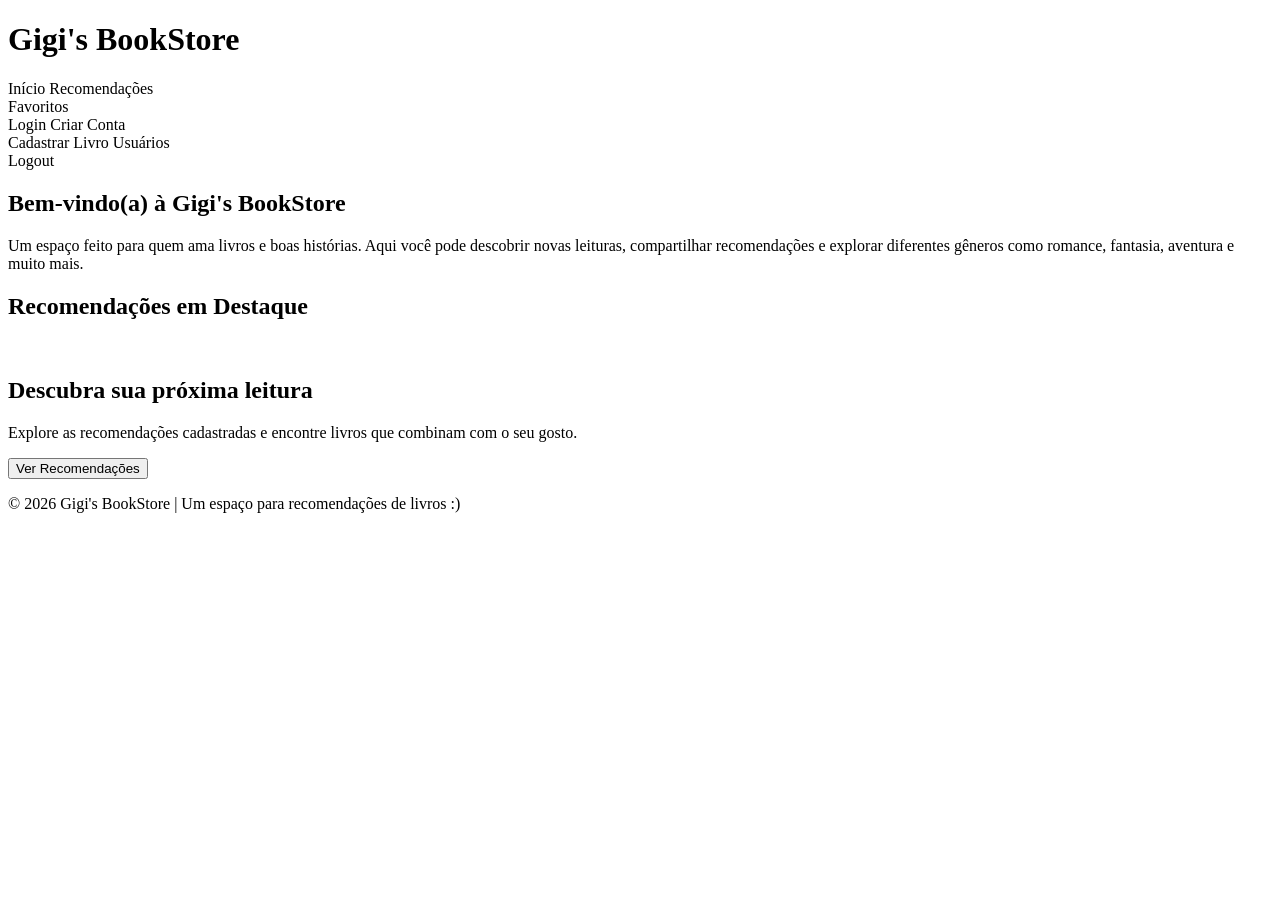
<file: src/main/resources/templates/index.html>
<!doctype html>
<html
  lang="pt-br"
  xmlns:th="http://www.thymeleaf.org"
  xmlns:sec="http://www.thymeleaf.org/extras/spring-security"
>
  <head>
    <meta charset="UTF-8" />
    <meta name="viewport" content="width=device-width, initial-scale=1.0" />
    <title>Gigi's Bookstore</title>
    <link rel="stylesheet" th:href="@{/css/style.css}" />
  </head>

  <body>
    <header>
      <a th:href="@{/}">
        <h1>Gigi's BookStore</h1>
      </a>
      <nav>
        <a th:href="@{/}"> Início </a>
        <a th:href="@{/livros}"> Recomendações </a>
        <div sec:authorize="isAuthenticated()">
          <a th:href="@{/favoritos}"> Favoritos </a>
        </div>
        <div sec:authorize="isAnonymous()">
          <a th:href="@{/login}"> Login </a>
          <a th:href="@{/cadastro-usuario}"> Criar Conta </a>
        </div>
        <div sec:authorize="hasRole('admin')">
          <a th:href="@{/cadastro}"> Cadastrar Livro </a>
          <a th:href="@{/usuarios}"> Usuários </a>
        </div>
        <div sec:authorize="isAuthenticated()">
          <a th:href="@{/logout}"> Logout </a>
        </div>
      </nav>
    </header>

    <main>
      <section class="banner">
        <h2>Bem-vindo(a) à Gigi's BookStore</h2>
        <p>
          Um espaço feito para quem ama livros e boas histórias. Aqui você pode
          descobrir novas leituras, compartilhar recomendações e explorar
          diferentes gêneros como romance, fantasia, aventura e muito mais.
        </p>
      </section>

      <section th:if="${livros.size() > 0}">
        <h2>Recomendações em Destaque</h2>

        <div class="container-livros">
          <div th:each="livro : ${livros}">
            <a th:href="@{/livro/{id}(id=${livro.id})}" class="card-livro">
              <img th:src="${livro.imagem}" />

              <h3 th:text="${livro.titulo}"></h3>

              <p><span th:text="${livro.autor}"></span></p>
            </a>
          </div>
        </div>
      </section>

      <section class="section-card">
        <div>
          <h2>Descubra sua próxima leitura</h2>
          <p>
            Explore as recomendações cadastradas e encontre livros que combinam
            com o seu gosto.
          </p>

          <a th:href="@{/livros}">
            <button>Ver Recomendações</button>
          </a>
        </div>
      </section>
    </main>

    <footer>
      <p>© 2026 Gigi's BookStore | Um espaço para recomendações de livros :)</p>
    </footer>
  </body>
</html>
</file>
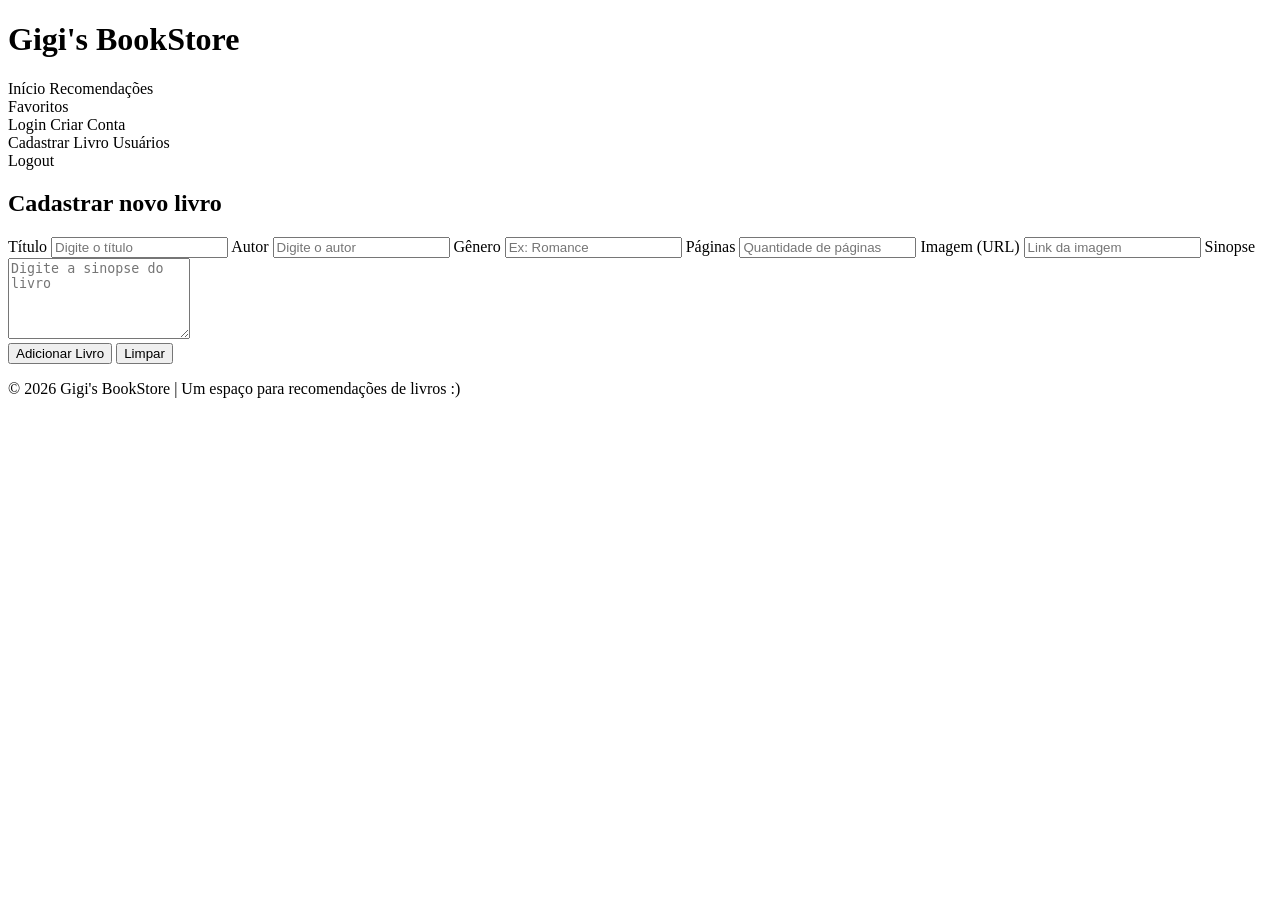
<file: src/main/resources/templates/cadastro-livro.html>
<!doctype html>
<html
  lang="pt-br"
  xmlns:th="http://www.thymeleaf.org"
  xmlns:sec="http://www.thymeleaf.org/extras/spring-security"
>
  <head>
    <meta charset="UTF-8" />
    <meta name="viewport" content="width=device-width, initial-scale=1.0" />
    <title>Cadastrar Livro</title>
    <link rel="stylesheet" th:href="@{/css/style.css}" />
  </head>

  <body>
    <header>
      <a th:href="@{/}">
        <h1>Gigi's BookStore</h1>
      </a>
      <nav>
        <a th:href="@{/}"> Início </a>
        <a th:href="@{/livros}"> Recomendações </a>
        <div sec:authorize="isAuthenticated()">
          <a th:href="@{/favoritos}"> Favoritos </a>
        </div>
        <div sec:authorize="isAnonymous()">
          <a th:href="@{/login}"> Login </a>
          <a th:href="@{/cadastro-usuario}"> Criar Conta </a>
        </div>
        <div sec:authorize="hasRole('admin')">
          <a th:href="@{/cadastro}"> Cadastrar Livro </a>
          <a th:href="@{/usuarios}"> Usuários </a>
        </div>
        <div sec:authorize="isAuthenticated()">
          <a th:href="@{/logout}"> Logout </a>
        </div>
      </nav>
    </header>

    <main class="form">
      <h2>Cadastrar novo livro</h2>

      <form th:action="@{/livro}" method="post" th:object="${livro}">
        <label>Título</label>
        <input type="text" th:field="*{titulo}" placeholder="Digite o título" required />

        <label>Autor</label>
        <input type="text" th:field="*{autor}" placeholder="Digite o autor" required />

        <label>Gênero</label>
        <input type="text" th:field="*{genero}" placeholder="Ex: Romance" required />

        <label>Páginas</label>
        <input type="number" th:field="*{paginas}" placeholder="Quantidade de páginas"  required/>

        <label>Imagem (URL)</label>
        <input type="text" th:field="*{imagem}" placeholder="Link da imagem" required />

        <label>Sinopse</label>
        <textarea rows="5" th:field="*{sinopse}" placeholder="Digite a sinopse do livro" required></textarea>

        <div class="botoes-form">
          <button type="submit">Adicionar Livro</button>
          <button type="reset">Limpar</button>
        </div>
      </form>
    </main>

    <footer>
      <p>© 2026 Gigi's BookStore | Um espaço para recomendações de livros :)</p>
    </footer>
  </body>
</html>
</file>
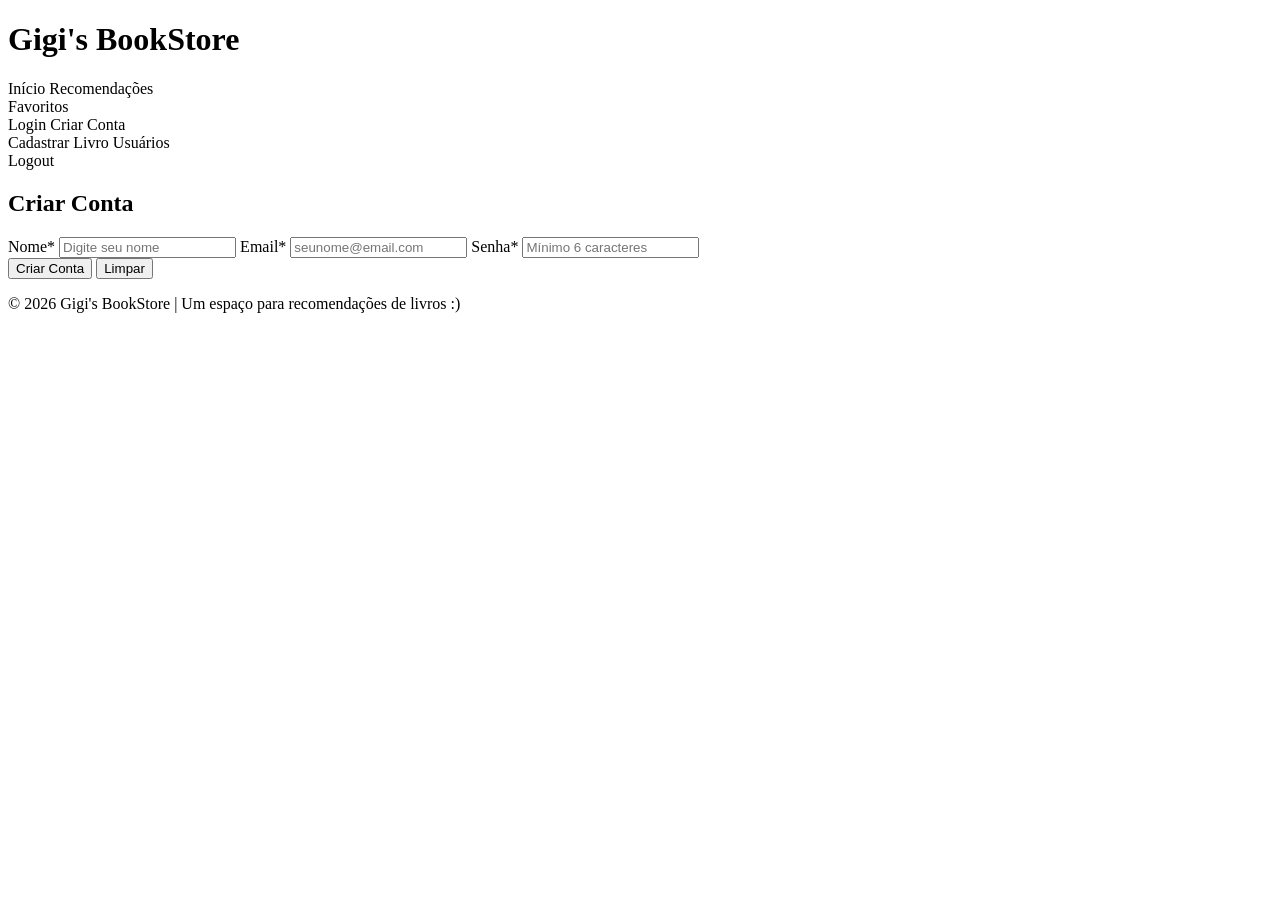
<file: src/main/resources/templates/cadastro-usuario.html>
<!doctype html>
<html
  lang="pt-br"
  xmlns:th="http://www.thymeleaf.org"
  xmlns:sec="http://www.thymeleaf.org/extras/spring-security"
>
  <head>
    <meta charset="UTF-8" />
    <meta name="viewport" content="width=device-width, initial-scale=1.0" />
    <title>Criar Conta</title>
    <link rel="stylesheet" th:href="@{/css/style.css}" />
  </head>

  <body>
    <header>
      <a th:href="@{/}">
        <h1>Gigi's BookStore</h1>
      </a>
      <nav>
        <a th:href="@{/}"> Início </a>
        <a th:href="@{/livros}"> Recomendações </a>
        <div sec:authorize="isAuthenticated()">
          <a th:href="@{/favoritos}"> Favoritos </a>
        </div>
        <div sec:authorize="isAnonymous()">
          <a th:href="@{/login}"> Login </a>
          <a th:href="@{/cadastro-usuario}"> Criar Conta </a>
        </div>
        <div sec:authorize="hasRole('admin')">
          <a th:href="@{/cadastro}"> Cadastrar Livro </a>
          <a th:href="@{/usuarios}"> Usuários </a>
        </div>
        <div sec:authorize="isAuthenticated()">
          <a th:href="@{/logout}"> Logout </a>
        </div>
      </nav>
    </header>

    <main class="form">
      <h2>Criar Conta</h2>

      <form
        th:action="@{/cadastro-usuario}"
        method="post"
        th:object="${usuario}"
      >
        <label>Nome*</label>

        <input
          type="text"
          th:field="*{nome}"
          placeholder="Digite seu nome"
          required
        />

        <label>Email*</label>

        <input
          type="email"
          th:field="*{email}"
          placeholder="seunome@email.com"
          required
        />

        <label>Senha*</label>
        <input
          type="password"
          th:field="*{password}"
          placeholder="Mínimo 6 caracteres"
          required
          minlength="6"
        />

        <div class="botoes-form">
          <button type="submit">Criar Conta</button>

          <button type="reset">Limpar</button>
        </div>
      </form>
    </main>

    <footer>
      <p>© 2026 Gigi's BookStore | Um espaço para recomendações de livros :)</p>
    </footer>
  </body>
</html>
</file>
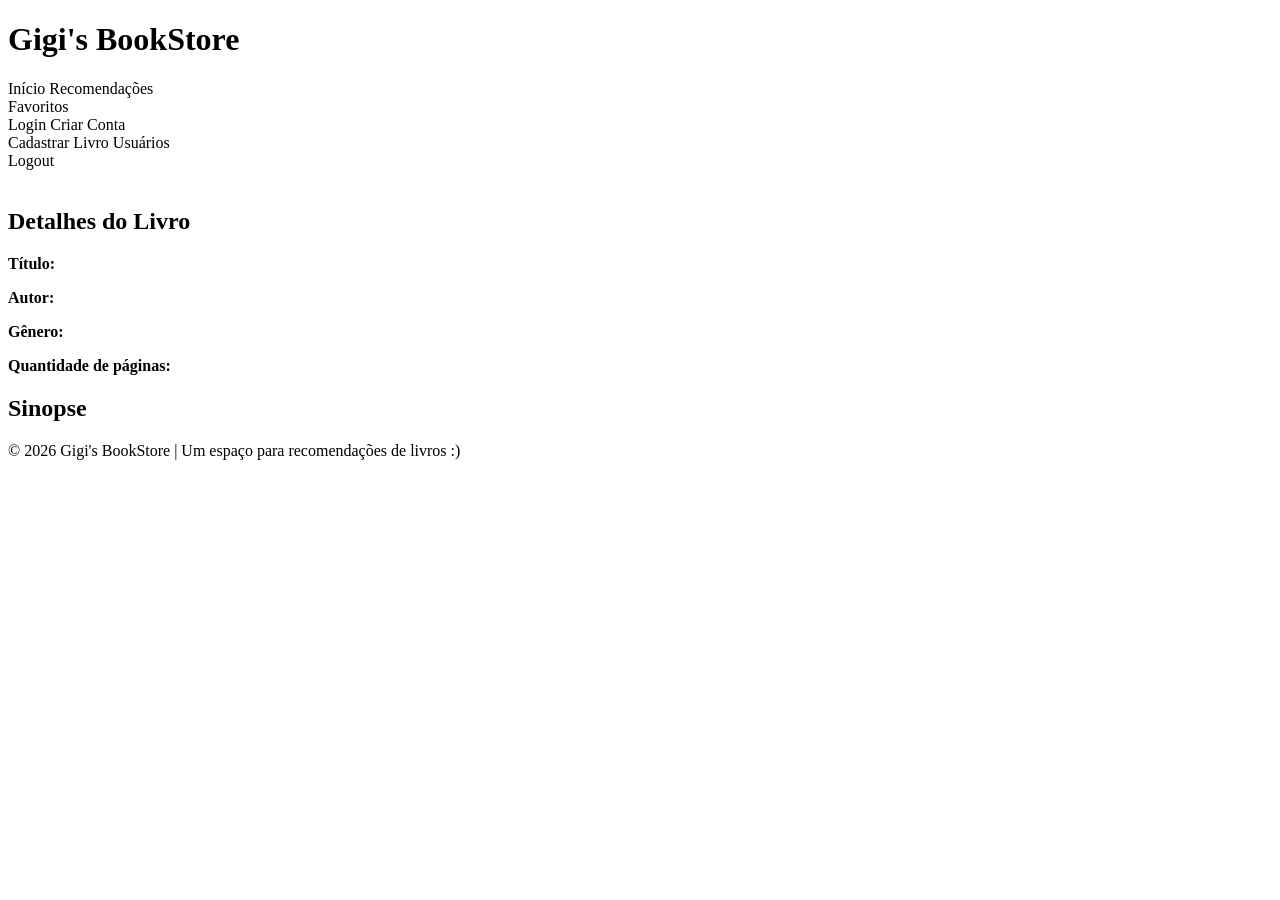
<file: src/main/resources/templates/detalhe-livro.html>
<!doctype html>
<html
  lang="pt-br"
  xmlns:th="http://www.thymeleaf.org"
  xmlns:sec="http://www.thymeleaf.org/extras/spring-security"
>
  <head>
    <meta charset="UTF-8" />
    <meta name="viewport" content="width=device-width, initial-scale=1.0" />
    <title>Detalhes do Livro</title>
    <link rel="stylesheet" th:href="@{/css/style.css}" />
  </head>

  <body>
    <header>
      <a th:href="@{/}">
        <h1>Gigi's BookStore</h1>
      </a>
      <nav>
        <a th:href="@{/}"> Início </a>
        <a th:href="@{/livros}"> Recomendações </a>
        <div sec:authorize="isAuthenticated()">
          <a th:href="@{/favoritos}"> Favoritos </a>
        </div>
        <div sec:authorize="isAnonymous()">
          <a th:href="@{/login}"> Login </a>
          <a th:href="@{/cadastro-usuario}"> Criar Conta </a>
        </div>
        <div sec:authorize="hasRole('admin')">
          <a th:href="@{/cadastro}"> Cadastrar Livro </a>
          <a th:href="@{/usuarios}"> Usuários </a>
        </div>
        <div sec:authorize="isAuthenticated()">
          <a th:href="@{/logout}"> Logout </a>
        </div>
      </nav>
    </header>

    <main class="livros">
      <div class="livro-container">
        <div class="detalhe-container">
          <img th:src="${livro.imagem}" />

          <div class="detalhe-info">
            <h2>Detalhes do Livro</h2>

            <p>
              <strong>Título:</strong> <span th:text="${livro.titulo}"></span>
            </p>
            <p>
              <strong>Autor:</strong> <span th:text="${livro.autor}"></span>
            </p>
            <p>
              <strong>Gênero:</strong> <span th:text="${livro.genero}"></span>
            </p>
            <p>
              <strong>Quantidade de páginas:</strong>
              <span th:text="${livro.paginas}"></span>
            </p>
          </div>
        </div>
        <div class="sinopse-container">
          <h2>Sinopse</h2>
          <p th:text="${livro.sinopse}"></p>
        </div>
      </div>
    </main>

    <footer>
      <p>© 2026 Gigi's BookStore | Um espaço para recomendações de livros :)</p>
    </footer>
  </body>
</html>
</file>
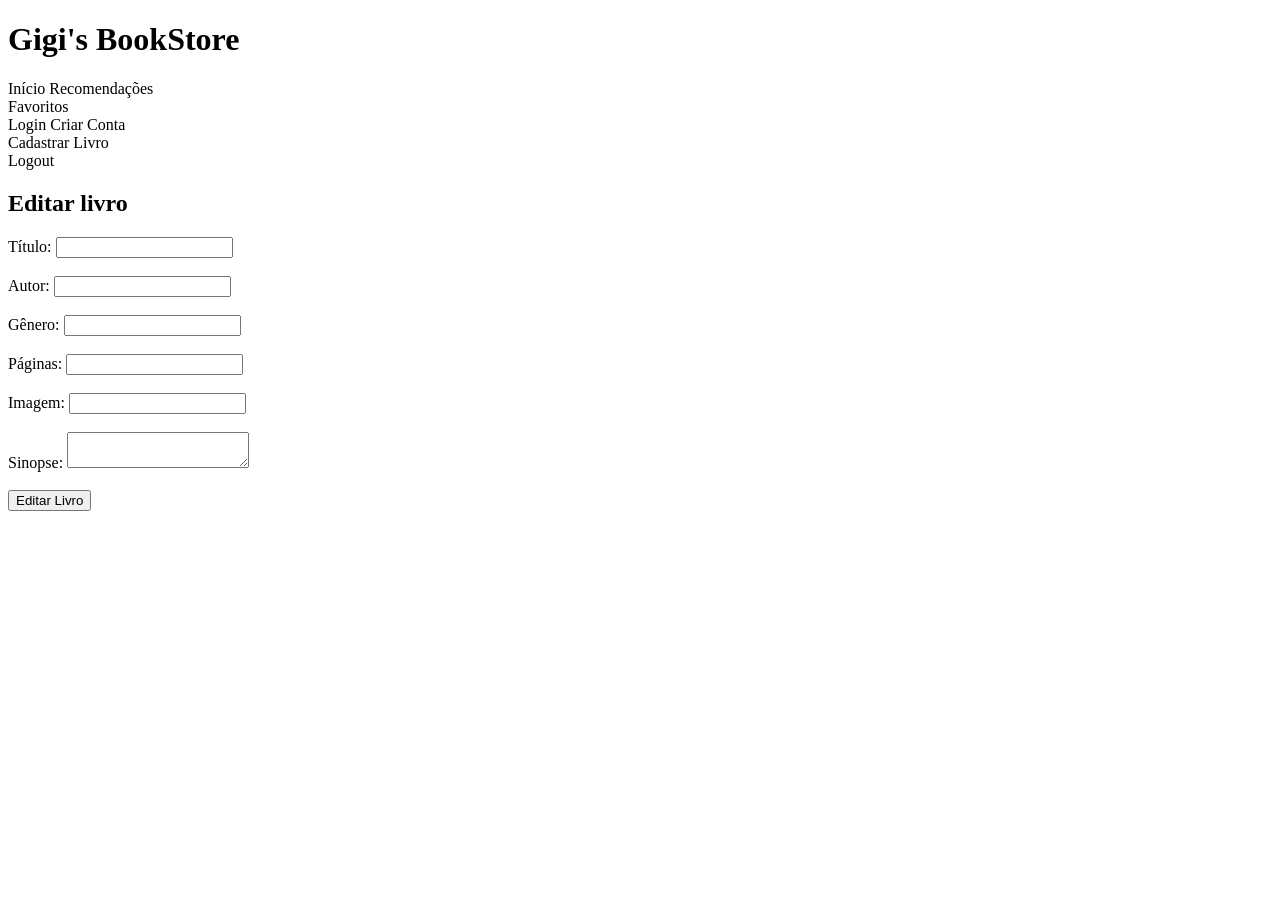
<file: src/main/resources/templates/editar-livro.html>
<!doctype html>
<html lang="pt-br" xmlns:th="http://www.thymeleaf.org" xmlns:sec="http://www.thymeleaf.org/extras/spring-security">
  <head>
    <meta charset="UTF-8" />
    <meta name="viewport" content="width=device-width, initial-scale=1.0" />
    <title>Editar Livro</title>
    <link rel="stylesheet" th:href="@{/css/style.css}" />
  </head>

  <body>
    <header>
      <a th:href="@{/}">
        <h1>Gigi's BookStore</h1>
      </a>
      <nav>
        <a th:href="@{/}"> Início </a>
        <a th:href="@{/livros}"> Recomendações </a>
        <div sec:authorize="isAuthenticated()">
          <a th:href="@{/favoritos}"> Favoritos </a>
        </div>
        <div sec:authorize="isAnonymous()">
          <a th:href="@{/login}"> Login </a>
          <a th:href="@{/cadastro-usuario}"> Criar Conta </a>
        </div>
        <div sec:authorize="hasRole('admin')">
          <a th:href="@{/cadastro}"> Cadastrar Livro </a>
        </div>
        <div sec:authorize="isAuthenticated()">
          <a th:href="@{/logout}"> Logout </a>
        </div>
      </nav>
    </header>

    <main class="form">
      <h2>Editar livro</h2>
      <form
        action="#"
        th:action="@{'/livro/' + ${id} + '/editar'}"
        method="post"
        th:object="${livro}"
      >
        Título:
        <input type="text" th:field="*{titulo}" />
        <br /><br />

        Autor:
        <input type="text" th:field="*{autor}" />
        <br /><br />

        Gênero:
        <input type="text" th:field="*{genero}" />
        <br /><br />

        Páginas:
        <input type="number" th:field="*{paginas}" />
        <br /><br />

        Imagem:
        <input type="text" th:field="*{imagem}" />
        <br /><br />

        Sinopse:
        <textarea th:field="*{sinopse}"></textarea>
        <br /><br />

        <input type="submit" value="Editar Livro" />
      </form>
    </main>
  </body>
</html>
</file>
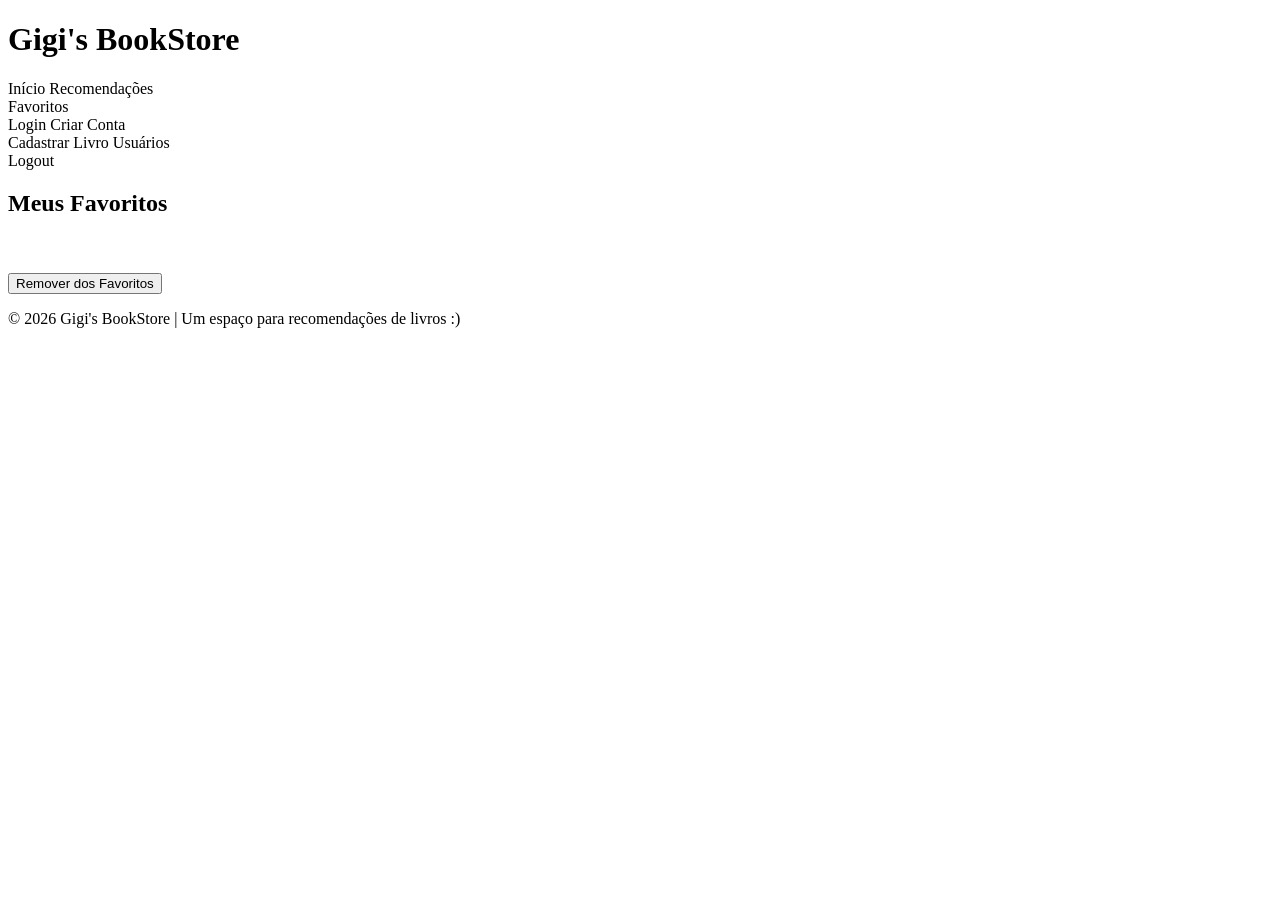
<file: src/main/resources/templates/favoritos.html>
<!doctype html>
<html
  lang="pt-br"
  xmlns:th="http://www.thymeleaf.org"
  xmlns:sec="http://www.thymeleaf.org/extras/spring-security"
>
  <head>
    <meta charset="UTF-8" />

    <meta name="viewport" content="width=device-width, initial-scale=1.0" />

    <title>Meus Favoritos</title>

    <link rel="stylesheet" th:href="@{/css/style.css}" />
  </head>

  <body>
    <header>
      <a th:href="@{/}">
        <h1>Gigi's BookStore</h1>
      </a>
      <nav>
        <a th:href="@{/}"> Início </a>
        <a th:href="@{/livros}"> Recomendações </a>
        <div sec:authorize="isAuthenticated()">
          <a th:href="@{/favoritos}"> Favoritos </a>
        </div>
        <div sec:authorize="isAnonymous()">
          <a th:href="@{/login}"> Login </a>
          <a th:href="@{/cadastro-usuario}"> Criar Conta </a>
        </div>
        <div sec:authorize="hasRole('admin')">
          <a th:href="@{/cadastro}"> Cadastrar Livro </a>
          <a th:href="@{/usuarios}"> Usuários </a>
        </div>
        <div sec:authorize="isAuthenticated()">
          <a th:href="@{/logout}"> Logout </a>
        </div>
      </nav>
    </header>

    <main class="livros">
      <h2>Meus Favoritos</h2>

      <div class="container-livros">
        <div th:each="livro : ${livros}" class="livro-wrapper">
          <a th:href="@{/livro/{id}(id=${livro.id})}" class="card-livro">
            <img th:src="${livro.imagem}" />
            <h3 th:text="${livro.titulo}"></h3>
            <p>
              <span th:text="${livro.autor}"></span>
            </p>
          </a>
          <form
            th:action="@{/favoritos/remover/{id}(id=${livro.id})}"
            method="post"
            onsubmit="return confirmarRemocao();"
          >
            <button type="submit" class="btn-remover-favorito">
              Remover dos Favoritos
            </button>
          </form>
        </div>
      </div>
    </main>

    <footer>
      <p>© 2026 Gigi's BookStore | Um espaço para recomendações de livros :)</p>
    </footer>

    <script>//JavaScript!!!
      function confirmarRemocao() {
        return confirm(
          "Tem certeza que deseja remover este livro dos favoritos?",
        );
      }
    </script>
    
  </body>
</html>
</file>
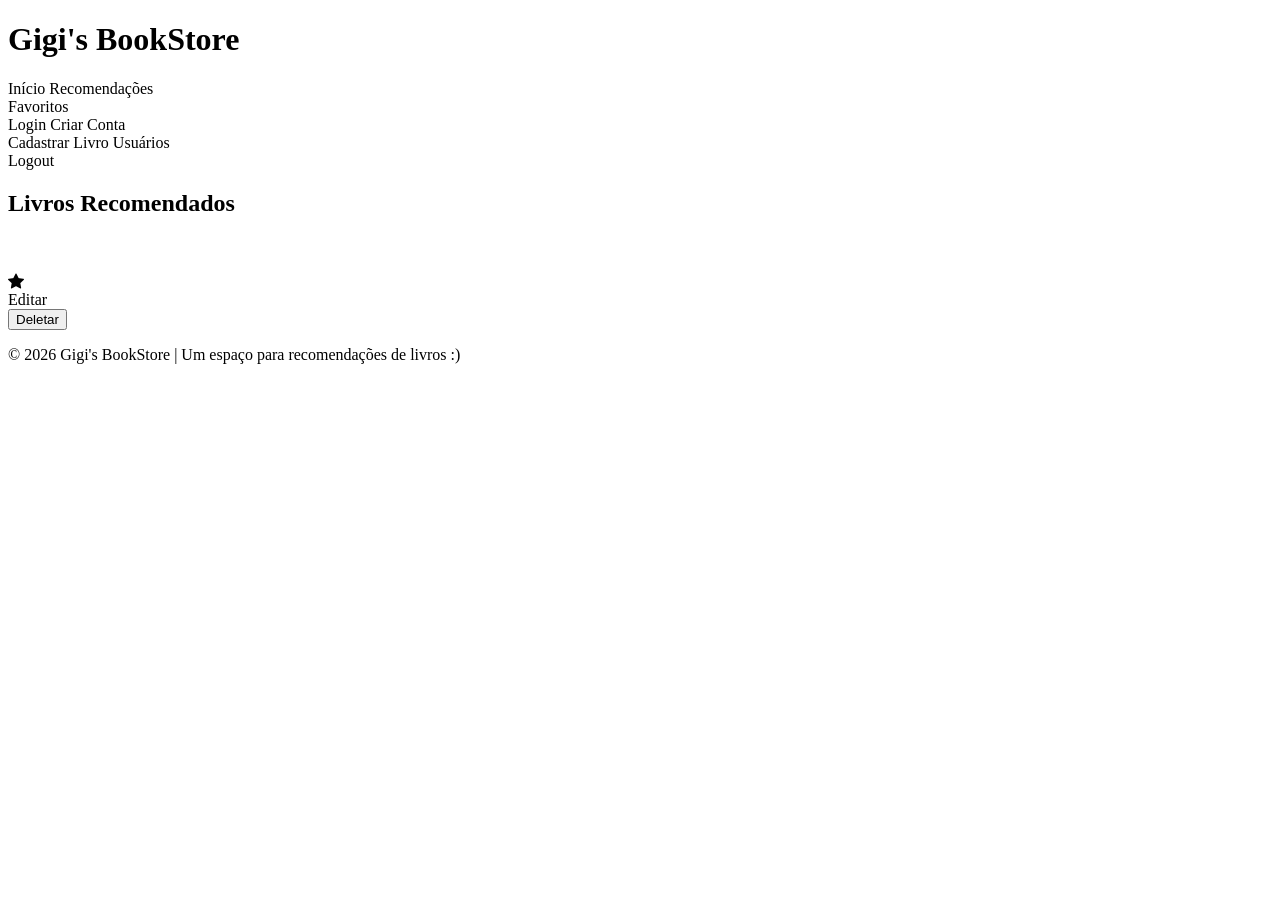
<file: src/main/resources/templates/lista-livros.html>
<!doctype html>
<html
  lang="pt-br"
  xmlns:th="http://www.thymeleaf.org"
  xmlns:sec="http://www.thymeleaf.org/extras/spring-security"
>
  <head>
    <meta charset="UTF-8" />
    <meta name="viewport" content="width=device-width, initial-scale=1.0" />
    <title>Livros Recomendados</title>
    <link rel="stylesheet" th:href="@{/css/style.css}" />
    <link
      rel="stylesheet"
      href="https://cdn.jsdelivr.net/npm/bootstrap-icons@1.11.3/font/bootstrap-icons.min.css"
    />
  </head>

  <body>
    <header>
      <a th:href="@{/}">
        <h1>Gigi's BookStore</h1>
      </a>
      <nav>
        <a th:href="@{/}"> Início </a>
        <a th:href="@{/livros}"> Recomendações </a>
        <div sec:authorize="isAuthenticated()">
          <a th:href="@{/favoritos}"> Favoritos </a>
        </div>
        <div sec:authorize="isAnonymous()">
          <a th:href="@{/login}"> Login </a>
          <a th:href="@{/cadastro-usuario}"> Criar Conta </a>
        </div>
        <div sec:authorize="hasRole('admin')">
          <a th:href="@{/cadastro}"> Cadastrar Livro </a>
          <a th:href="@{/usuarios}"> Usuários </a>
        </div>
        <div sec:authorize="isAuthenticated()">
          <a th:href="@{/logout}"> Logout </a>
        </div>
      </nav>
    </header>

    <main class="livros">
      <h2>Livros Recomendados</h2>

      <div th:if="${mensagem}" class="mensagem-sucesso">
        <span th:text="${mensagem}"></span>
      </div>
      <div class="container-livros">
        <div th:each="livro : ${livros}" class="livro-wrapper">
          <a th:href="@{/livro/{id}(id=${livro.id})}" class="card-livro">
            <img th:src="${livro.imagem}" />

            <h3 th:text="${livro.titulo}"></h3>

            <p>
              <span th:text="${livro.autor}"></span>
            </p>
          </a>

          <div class="acoes">
            <div sec:authorize="isAuthenticated()">
              <a
                class="favorito-btn"
                th:href="@{/favoritar/{id}(id=${livro.id})}"
              >
                <i class="bi bi-star-fill"></i>
              </a>
            </div>

            <div sec:authorize="hasRole('admin')" class="admin-acoes">
              <a
                th:href="@{/livro/{id}/editar(id=${livro.id})}"
                class="btn-editar"
              > Editar </a>

              <form
                th:action="@{'/livro/' + ${livro.id} + '/deletar'}"
                method="post"
                onsubmit="return confirmarExclusao();"
              >
                <input type="submit" value="Deletar" class="btn-deletar" />
              </form>
            </div>
          </div>
        </div>
      </div>
    </main>

    <footer>
      <p>© 2026 Gigi's BookStore | Um espaço para recomendações de livros :)</p>
    </footer>

    <script> //JavaScript!!! 
      function confirmarExclusao() {
        return confirm("Tem certeza que deseja excluir este livro? Esta ação não poderá ser desfeita.");
      }
    </script>

  </body>
</html>
</file>
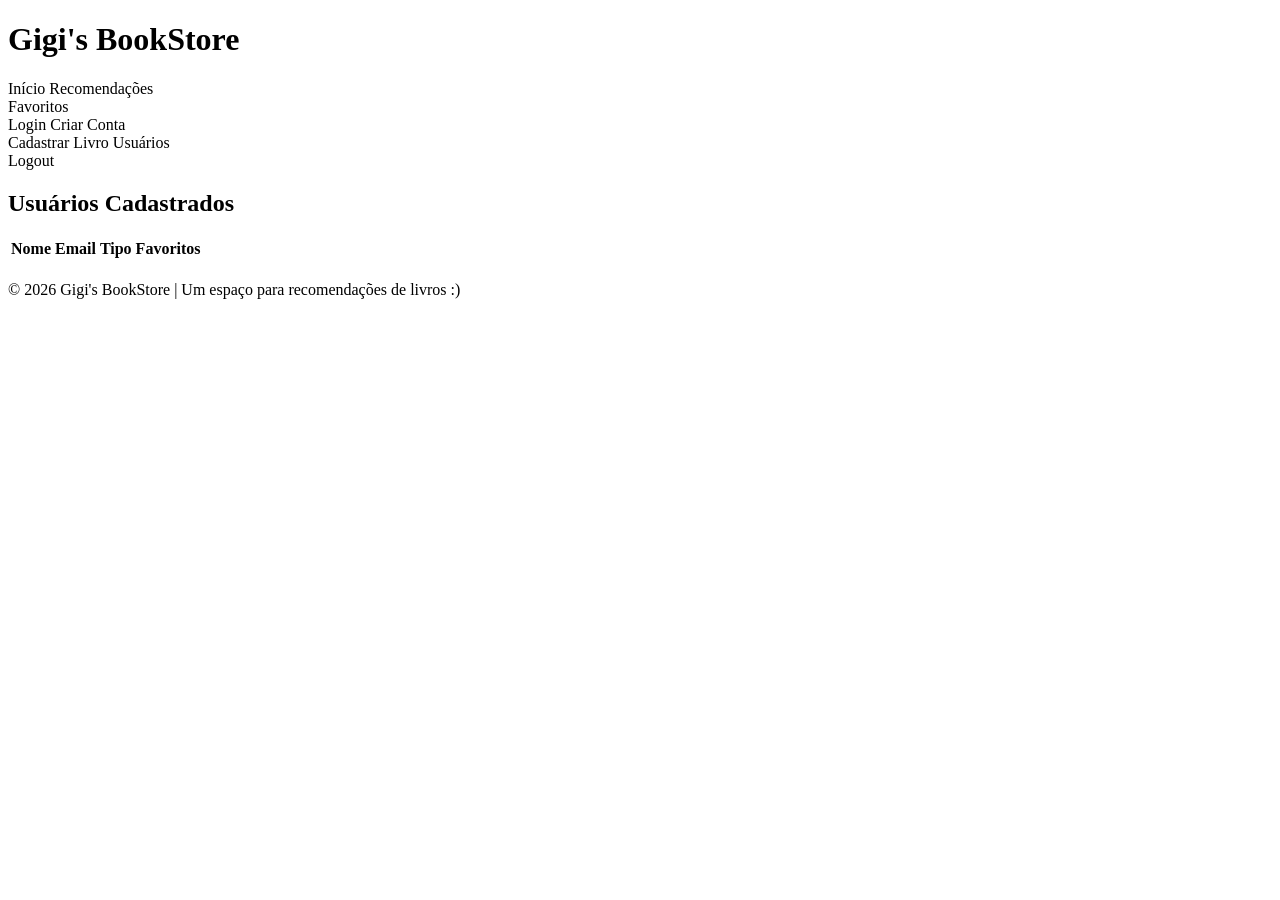
<file: src/main/resources/templates/lista-usuarios.html>
<!doctype html>
<html
  lang="pt-br"
  xmlns:th="http://www.thymeleaf.org"
  xmlns:sec="http://www.thymeleaf.org/extras/spring-security"
>
  <head>
    <meta charset="UTF-8" />
    <meta name="viewport" content="width=device-width, initial-scale=1.0" />
    <title>Usuários Cadastrados</title>
    <link rel="stylesheet" th:href="@{/css/style.css}" />
  </head>

  <body>
    <header>
      <a th:href="@{/}">
        <h1>Gigi's BookStore</h1>
      </a>
      <nav>
        <a th:href="@{/}"> Início </a>
        <a th:href="@{/livros}"> Recomendações </a>
        <div sec:authorize="isAuthenticated()">
          <a th:href="@{/favoritos}"> Favoritos </a>
        </div>
        <div sec:authorize="isAnonymous()">
          <a th:href="@{/login}"> Login </a>
          <a th:href="@{/cadastro-usuario}"> Criar Conta </a>
        </div>
        <div sec:authorize="hasRole('admin')">
          <a th:href="@{/cadastro}"> Cadastrar Livro </a>
          <a th:href="@{/usuarios}"> Usuários </a>
        </div>
        <div sec:authorize="isAuthenticated()">
          <a th:href="@{/logout}"> Logout </a>
        </div>
      </nav>
    </header>

    <main class="livros">
      <h2>Usuários Cadastrados</h2>

      <div class="tabela-usuarios">
        <table>
          <thead>
            <tr>
              <th>Nome</th>
              <th>Email</th>
              <th>Tipo</th>
              <th>Favoritos</th>
            </tr>
          </thead>

          <tbody>
            <tr th:each="usuario : ${usuarios}">
              <td th:text="${usuario.nome}"></td>
              <td th:text="${usuario.email}"></td>
              <td th:text="${usuario.cargo}"></td>
              <td th:text="${usuario.totalFavoritos}"></td>
            </tr>
          </tbody>
        </table>
      </div>
    </main>
    <footer>
      <p>© 2026 Gigi's BookStore | Um espaço para recomendações de livros :)</p>
    </footer>
  </body>
</html>
</file>
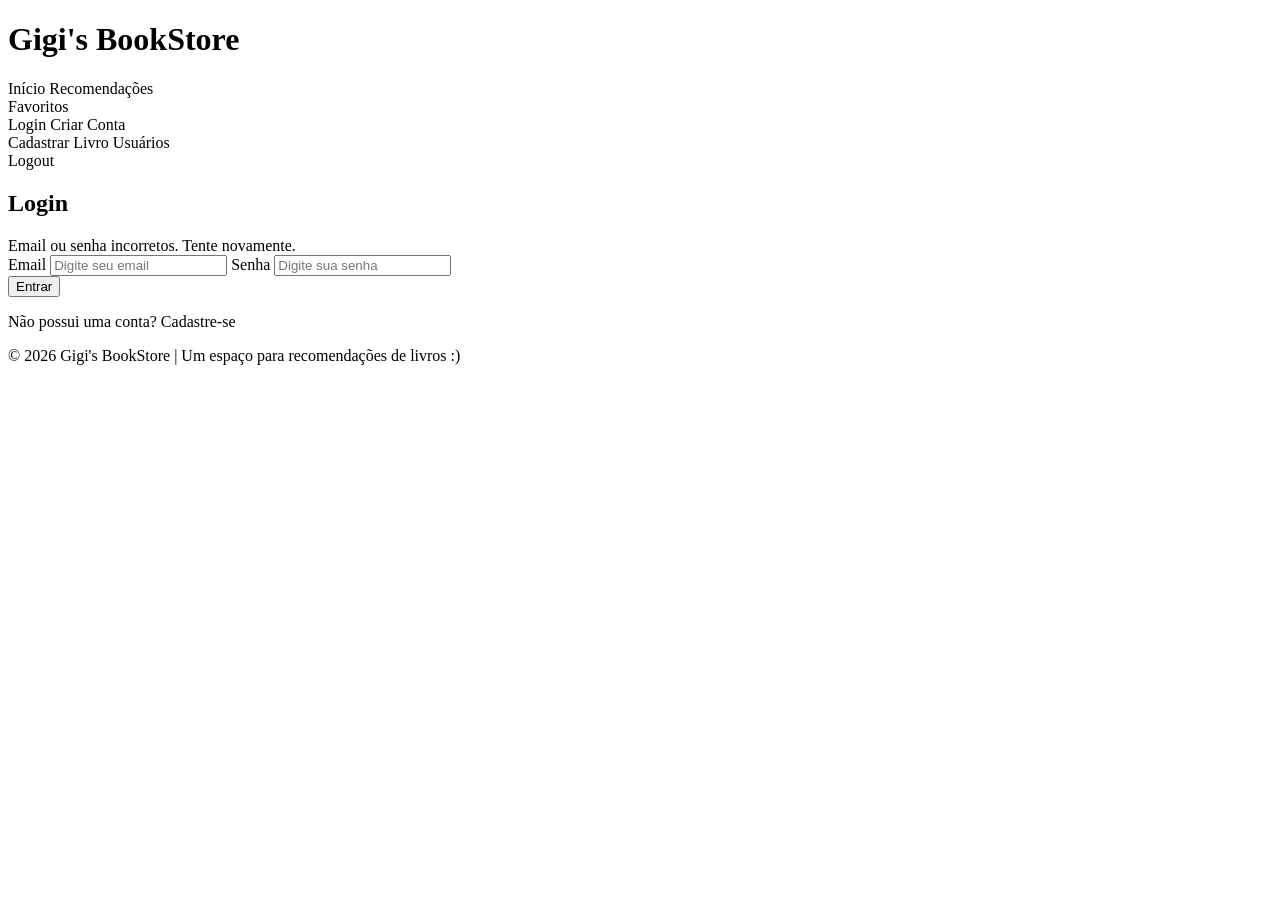
<file: src/main/resources/templates/login.html>
<!doctype html>
<html
  lang="pt-br"
  xmlns:th="http://www.thymeleaf.org"
  xmlns:sec="http://www.thymeleaf.org/extras/spring-security"
>
  <head>
    <meta charset="UTF-8" />
    <meta name="viewport" content="width=device-width, initial-scale=1.0" />
    <title>Login</title>
    <link rel="stylesheet" th:href="@{/css/style.css}" />
  </head>

  <body>
    <header>
      <a th:href="@{/}">
        <h1>Gigi's BookStore</h1>
      </a>
      <nav>
        <a th:href="@{/}"> Início </a>
        <a th:href="@{/livros}"> Recomendações </a>
        <div sec:authorize="isAuthenticated()">
          <a th:href="@{/favoritos}"> Favoritos </a>
        </div>
        <div sec:authorize="isAnonymous()">
          <a th:href="@{/login}"> Login </a>
          <a th:href="@{/cadastro-usuario}"> Criar Conta </a>
        </div>
        <div sec:authorize="hasRole('admin')">
          <a th:href="@{/cadastro}"> Cadastrar Livro </a>
          <a th:href="@{/usuarios}"> Usuários </a>
        </div>
        <div sec:authorize="isAuthenticated()">
          <a th:href="@{/logout}"> Logout </a>
        </div>
      </nav>
    </header>

    <main class="form">
      <h2>Login</h2>

      <div th:if="${param.error}" class="mensagem-erro">
        Email ou senha incorretos. Tente novamente.
      </div>

      <form th:action="@{/login}" method="post">
        <label>Email</label>

        <input
          type="email"
          name="username"
          placeholder="Digite seu email"
          required
        />

        <label>Senha</label>

        <input
          type="password"
          name="password"
          placeholder="Digite sua senha"
          required
        />

        <div class="botoes-form">
          <button type="submit">Entrar</button>

          <p class="cadastro-texto">
            Não possui uma conta?
            <a th:href="@{/cadastro-usuario}">Cadastre-se</a>
          </p>
        </div>
      </form>
    </main>

    <footer>
      <p>© 2026 Gigi's BookStore | Um espaço para recomendações de livros :)</p>
    </footer>
  </body>
</html>
</file>
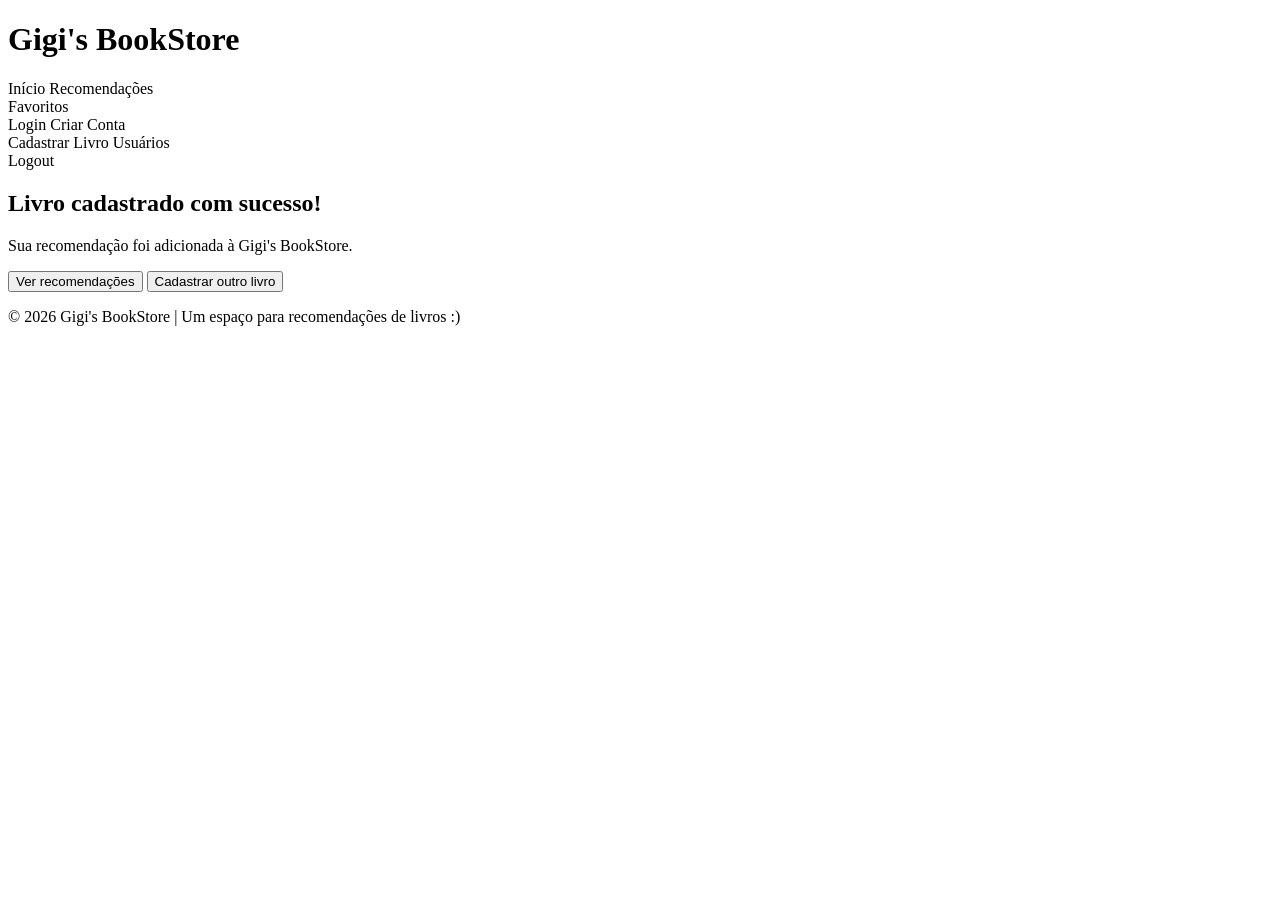
<file: src/main/resources/templates/sucesso.html>
<!doctype html>
<html
  lang="pt-br"
  xmlns:th="http://www.thymeleaf.org"
  xmlns:sec="http://www.thymeleaf.org/extras/spring-security"
>
  <head>
    <meta charset="UTF-8" />
    <meta name="viewport" content="width=device-width, initial-scale=1.0" />
    <title>Livro Cadastrado</title>
    <link rel="stylesheet" th:href="@{/css/style.css}" />
  </head>

  <body>
    <header>
      <a th:href="@{/}">
        <h1>Gigi's BookStore</h1>
      </a>
      <nav>
        <a th:href="@{/}"> Início </a>
        <a th:href="@{/livros}"> Recomendações </a>
        <div sec:authorize="isAuthenticated()">
          <a th:href="@{/favoritos}"> Favoritos </a>
        </div>
        <div sec:authorize="isAnonymous()">
          <a th:href="@{/login}"> Login </a>
          <a th:href="@{/cadastro-usuario}"> Criar Conta </a>
        </div>
        <div sec:authorize="hasRole('admin')">
          <a th:href="@{/cadastro}"> Cadastrar Livro </a>
          <a th:href="@{/usuarios}"> Usuários </a>
        </div>
        <div sec:authorize="isAuthenticated()">
          <a th:href="@{/logout}"> Logout </a>
        </div>
      </nav>
    </header>
    <main class="section-card">
      <h2>Livro cadastrado com sucesso!</h2>

      <p>Sua recomendação foi adicionada à Gigi's BookStore.</p>

      <a th:href="@{/livros}">
        <button>Ver recomendações</button>
      </a>

      <a th:href="@{/cadastro}">
        <button>Cadastrar outro livro</button>
      </a>
    </main>

    <footer>
      <p>© 2026 Gigi's BookStore | Um espaço para recomendações de livros :)</p>
    </footer>
  </body>
</html>
</file>
